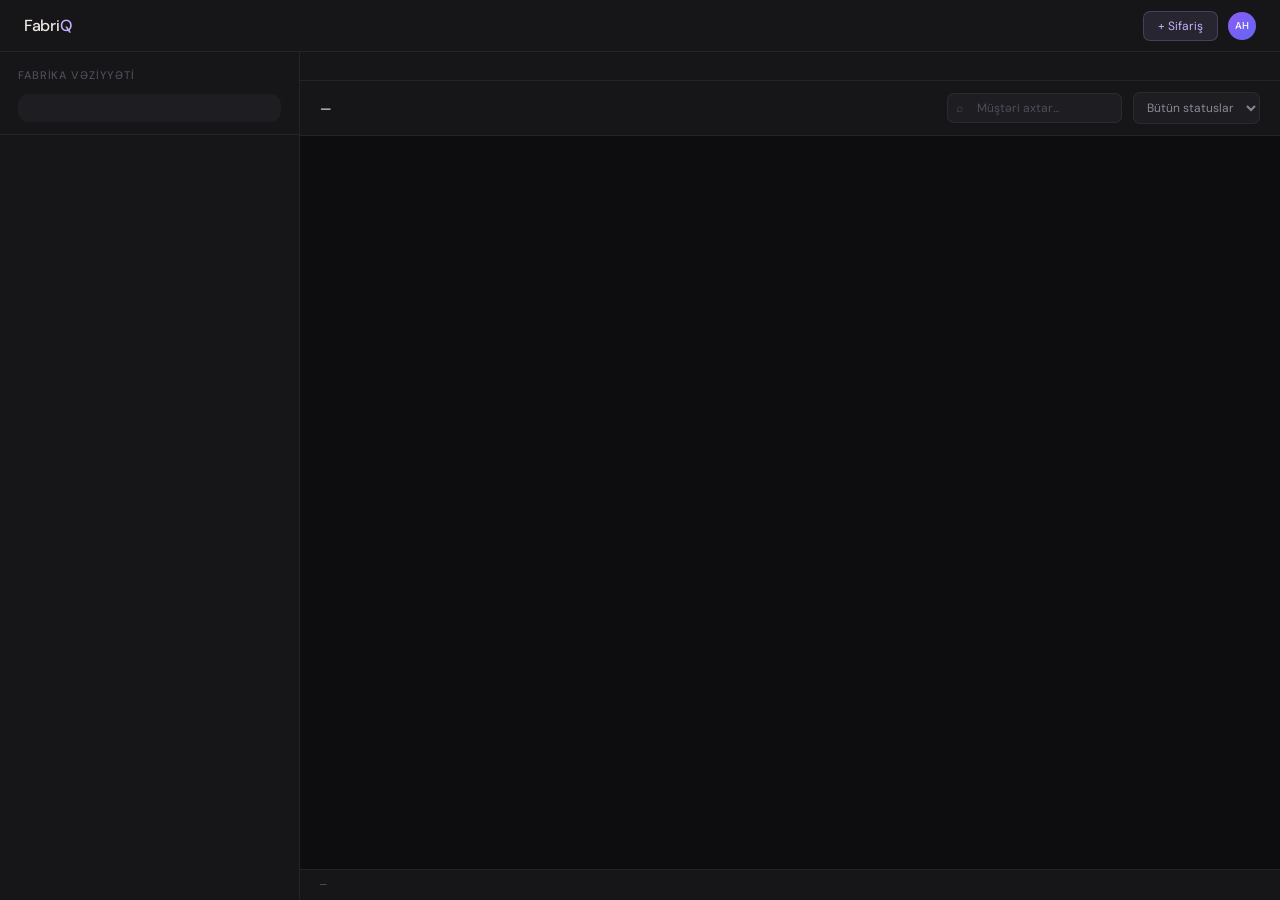
<file: index.html>
<!DOCTYPE html>
<html lang="az">
<head>
<meta charset="UTF-8">
<meta name="viewport" content="width=device-width, initial-scale=1.0">
<title>FabriQ — İstehsal İdarəetməsi</title>
<link href="https://fonts.googleapis.com/css2?family=DM+Sans:opsz,wght@9..40,300;9..40,400;9..40,500&family=DM+Mono:wght@400;500&display=swap" rel="stylesheet">
<style>
:root{
  --bg:#0d0d0f; --s1:#161618; --s2:#1e1e22; --s3:#26262c;
  --b1:rgba(255,255,255,.06); --b2:rgba(255,255,255,.11);
  --t1:#eeeae4; --t2:#8b8894; --t3:#4e4c58;
  --acc:#c4b0ff; --acc-bg:rgba(196,176,255,.1);
  --grn:#5ddba8; --grn-bg:rgba(93,219,168,.1);
  --amb:#f5c842; --amb-bg:rgba(245,200,66,.1);
  --red:#f06b6b; --red-bg:rgba(240,107,107,.1);
  --blu:#5badf0; --blu-bg:rgba(91,173,240,.1);
  --f:'DM Sans',sans-serif; --m:'DM Mono',monospace;
}
*,*::before,*::after{box-sizing:border-box;margin:0;padding:0}
html,body{height:100%;overflow:hidden}
body{font-family:var(--f);background:var(--bg);color:var(--t1);display:flex;flex-direction:column}

/* ── TOP NAV ── */
.topnav{background:var(--s1);border-bottom:1px solid var(--b1);padding:0 24px;display:flex;align-items:center;gap:0;flex-shrink:0;height:52px}
.logo-n{font-size:16px;font-weight:500;letter-spacing:-.3px;margin-right:24px;flex-shrink:0}
.logo-n em{font-style:normal;color:var(--acc)}
.nav-tabs{display:flex;align-items:stretch;gap:0;flex:1}
.ntab{display:flex;align-items:center;gap:8px;padding:0 18px;height:52px;cursor:pointer;font-size:13px;color:var(--t3);border-bottom:2px solid transparent;transition:all .13s;white-space:nowrap;user-select:none;flex-shrink:0}
.ntab:hover{color:var(--t2)}
.ntab.active{color:var(--t1);border-bottom-color:var(--c,var(--acc))}
.ntab-pip{width:8px;height:8px;border-radius:50%;flex-shrink:0}
.ntab-badge{font-family:var(--m);font-size:10px;padding:1px 6px;border-radius:4px;background:var(--s3);color:var(--t3);transition:all .13s}
.ntab.active .ntab-badge{color:var(--c,var(--acc));background:color-mix(in srgb,var(--c,var(--acc)) 15%,transparent)}
.nav-right{display:flex;align-items:center;gap:10px;margin-left:auto;flex-shrink:0}
.btn{display:flex;align-items:center;gap:6px;padding:6px 14px;border-radius:7px;font-size:12px;font-family:var(--f);cursor:pointer;border:1px solid var(--b2);background:transparent;color:var(--t2);white-space:nowrap;transition:all .13s}
.btn:hover{background:var(--s2);color:var(--t1)}
.btn:active{transform:scale(.97)}
.btn-a{background:var(--acc-bg);border-color:rgba(196,176,255,.2);color:var(--acc)}
.btn-a:hover{background:rgba(196,176,255,.17)}
.u-av{width:28px;height:28px;border-radius:50%;background:linear-gradient(135deg,#8b5cf6,#6366f1);display:flex;align-items:center;justify-content:center;font-size:10px;font-weight:500;color:#fff;cursor:pointer;flex-shrink:0}

/* ── BODY LAYOUT ── */
.app-body{flex:1;display:flex;overflow:hidden}

/* ── LEFT PANEL ── */
.left{width:300px;flex-shrink:0;background:var(--s1);border-right:1px solid var(--b1);display:flex;flex-direction:column;overflow:hidden}
.left-hdr{padding:16px 18px 12px;border-bottom:1px solid var(--b1);flex-shrink:0}
.left-title{font-size:11px;font-weight:500;letter-spacing:.08em;text-transform:uppercase;color:var(--t3);margin-bottom:12px}

/* Fabrika ümumi doluluq */
.factory-card{background:var(--s2);border-radius:11px;padding:14px 16px;margin-bottom:0}
.fc-top{display:flex;align-items:center;justify-content:space-between;margin-bottom:10px}
.fc-label{font-size:12px;font-weight:500;color:var(--t1)}
.fc-pct{font-family:var(--m);font-size:22px;font-weight:500;line-height:1}
.fc-bar-bg{height:6px;border-radius:4px;background:var(--s3);margin-bottom:8px;overflow:hidden}
.fc-bar{height:100%;border-radius:4px;transition:width .7s cubic-bezier(.4,0,.2,1)}
.fc-subs{display:flex;gap:12px}
.fc-sub{font-size:10px;color:var(--t3);display:flex;align-items:center;gap:4px}
.fc-sub-dot{width:6px;height:6px;border-radius:50%;flex-shrink:0}

/* Sektor listesi */
.sector-list{flex:1;overflow-y:auto;padding:12px}
.sector-list::-webkit-scrollbar{width:3px}
.sector-list::-webkit-scrollbar-thumb{background:var(--s3);border-radius:2px}

.sec-card{background:var(--s2);border:1px solid var(--b1);border-radius:11px;padding:14px 15px;margin-bottom:8px;cursor:pointer;transition:all .15s;position:relative;overflow:hidden}
.sec-card::before{content:'';position:absolute;left:0;top:0;bottom:0;width:3px;background:var(--c,var(--acc));opacity:0;transition:opacity .15s;border-radius:3px 0 0 3px}
.sec-card:hover{border-color:var(--b2);background:var(--s3)}
.sec-card:hover::before{opacity:.5}
.sec-card.active{border-color:color-mix(in srgb,var(--c,var(--acc)) 40%,var(--b1));background:color-mix(in srgb,var(--c,var(--acc)) 6%,var(--s2))}
.sec-card.active::before{opacity:1}
.sc-top{display:flex;align-items:center;gap:11px;margin-bottom:11px}
.sc-icon{width:36px;height:36px;border-radius:9px;display:flex;align-items:center;justify-content:center;font-size:16px;flex-shrink:0}
.sc-info{flex:1;min-width:0}
.sc-name{font-size:13px;font-weight:500;color:var(--t1)}
.sc-orders{font-size:11px;color:var(--t3);margin-top:2px}
.sc-pct-big{font-family:var(--m);font-size:18px;font-weight:500;line-height:1;flex-shrink:0}
.sc-bar-bg{height:4px;border-radius:3px;background:var(--s3);margin-bottom:7px;overflow:hidden}
.sc-bar{height:100%;border-radius:3px;transition:width .6s cubic-bezier(.4,0,.2,1)}
.sc-tags{display:flex;gap:6px;flex-wrap:wrap}
.sc-tag{font-size:10px;padding:2px 7px;border-radius:4px;background:var(--s3);color:var(--t3);font-family:var(--m)}

/* ── RIGHT PANEL ── */
.right{flex:1;display:flex;flex-direction:column;overflow:hidden;min-width:0}

/* Etap kartları */
.etap-strip{background:var(--s1);border-bottom:1px solid var(--b1);padding:14px 20px;flex-shrink:0;overflow-x:auto}
.etap-strip::-webkit-scrollbar{height:0}
.etap-row{display:flex;gap:9px;min-width:max-content}
.e-card{background:var(--s2);border:1px solid var(--b1);border-radius:10px;padding:12px 15px;width:148px;flex-shrink:0;cursor:pointer;transition:all .15s;position:relative;overflow:hidden}
.e-card::before{content:'';position:absolute;top:0;left:0;right:0;height:2px;background:var(--c,var(--acc));opacity:0;transition:opacity .15s}
.e-card:hover{border-color:var(--b2);background:var(--s3)}
.e-card:hover::before{opacity:.5}
.e-card.on{border-color:color-mix(in srgb,var(--c,var(--acc)) 50%,var(--b1));background:color-mix(in srgb,var(--c,var(--acc)) 8%,var(--s2))}
.e-card.on::before{opacity:1}
.ec-top{display:flex;align-items:center;justify-content:space-between;margin-bottom:9px}
.ec-nm{font-size:11.5px;font-weight:500;color:var(--t1)}
.ec-cnt{font-family:var(--m);font-size:10px;padding:2px 6px;border-radius:4px;background:var(--s3);color:var(--t3)}
.e-card.on .ec-cnt{background:color-mix(in srgb,var(--c,var(--acc)) 20%,transparent);color:var(--c,var(--acc))}
.ec-bar-bg{height:4px;border-radius:3px;background:var(--s3);margin-bottom:8px;overflow:hidden}
.ec-bar{height:100%;border-radius:3px;transition:width .6s cubic-bezier(.4,0,.2,1)}
.ec-bot{display:flex;align-items:baseline;justify-content:space-between}
.ec-pct{font-family:var(--m);font-size:16px;font-weight:500;line-height:1}
.ec-st{font-size:9px;text-align:right;line-height:1.4}
.ec-st b{display:block;font-weight:400;font-size:10px;color:var(--t2)}

/* Content header */
.ch{background:var(--s1);border-bottom:1px solid var(--b1);padding:11px 20px;display:flex;align-items:center;gap:11px;flex-shrink:0}
.ch-title{font-size:13px;font-weight:500;flex:1}
.srch{position:relative}
.srch input{background:var(--s2);border:1px solid var(--b1);border-radius:7px;padding:6px 12px 6px 29px;font-size:12px;font-family:var(--f);color:var(--t1);width:175px;outline:none;transition:all .15s}
.srch input:focus{border-color:var(--b2);width:205px}
.srch input::placeholder{color:var(--t3)}
.srch-ic{position:absolute;left:9px;top:50%;transform:translateY(-50%);color:var(--t3);font-size:12px;pointer-events:none}
.sel{background:var(--s2);border:1px solid var(--b1);border-radius:7px;padding:6px 9px;font-size:12px;font-family:var(--f);color:var(--t2);outline:none;cursor:pointer}

/* Company list */
.list-area{flex:1;overflow-y:auto;padding:14px 20px;display:flex;flex-direction:column;gap:9px}
.list-area::-webkit-scrollbar{width:3px}
.list-area::-webkit-scrollbar-thumb{background:var(--s3);border-radius:2px}

.co-card{background:var(--s1);border:1px solid var(--b1);border-radius:11px;overflow:hidden;transition:border-color .15s}
.co-card:hover{border-color:var(--b2)}
.co-card.exp{border-color:var(--b2)}
.co-hdr{display:flex;align-items:center;gap:13px;padding:13px 17px;cursor:pointer;user-select:none;transition:background .13s}
.co-hdr:hover{background:rgba(255,255,255,.018)}
.co-av{width:36px;height:36px;border-radius:9px;flex-shrink:0;display:flex;align-items:center;justify-content:center;font-size:12px;font-weight:500}
.co-info{flex:1;min-width:0}
.co-nm{font-size:13px;font-weight:500}
.co-meta{font-size:11px;color:var(--t3);margin-top:2px;display:flex;gap:8px;flex-wrap:wrap}
.co-pills{display:flex;gap:7px;flex-shrink:0}
.cpill{display:flex;flex-direction:column;align-items:center;padding:4px 9px;border-radius:7px;background:var(--s2);min-width:40px}
.cpill-v{font-family:var(--m);font-size:13px;font-weight:500;line-height:1}
.cpill-l{font-size:9px;color:var(--t3);margin-top:2px}
.co-chev{width:18px;height:18px;color:var(--t3);transition:transform .2s;flex-shrink:0}
.co-card.exp .co-chev{transform:rotate(180deg)}

.co-body{border-top:1px solid var(--b1);max-height:0;overflow:hidden;transition:max-height .3s cubic-bezier(.4,0,.2,1)}
.co-card.exp .co-body{max-height:700px}

.orders-tbl{width:100%;border-collapse:collapse;font-size:12.5px;table-layout:fixed}
.orders-tbl th{background:var(--bg);padding:8px 17px;text-align:left;font-size:9.5px;font-weight:500;letter-spacing:.09em;color:var(--t3);text-transform:uppercase;border-bottom:1px solid var(--b1)}
.orders-tbl td{padding:10px 17px;border-bottom:1px solid var(--b1);vertical-align:middle;overflow:hidden;text-overflow:ellipsis;white-space:nowrap}
.orders-tbl tr:last-child td{border-bottom:none}
.orders-tbl tbody tr{cursor:pointer;transition:background .1s}
.orders-tbl tbody tr:hover{background:rgba(255,255,255,.022)}

.etap-cell{display:flex;flex-direction:column;gap:4px}
.etap-nm{font-size:11.5px;color:var(--t2)}
.mini-segs{display:flex;gap:2px}
.mseg{height:3px;border-radius:2px;background:var(--s3);flex:1}
.mseg.done{background:var(--grn)}
.mseg.cur{background:var(--acc)}

.badge{display:inline-flex;align-items:center;gap:4px;padding:2px 8px;border-radius:5px;font-size:11px;white-space:nowrap}
.bd{width:5px;height:5px;border-radius:50%;flex-shrink:0}
.bg{background:var(--grn-bg);color:var(--grn)}.bg .bd{background:var(--grn)}
.ba{background:var(--amb-bg);color:var(--amb)}.ba .bd{background:var(--amb)}
.br{background:var(--red-bg);color:var(--red)}.br .bd{background:var(--red)}
.bb{background:var(--blu-bg);color:var(--blu)}.bb .bd{background:var(--blu)}
.bx{background:rgba(255,255,255,.05);color:var(--t2)}.bx .bd{background:var(--t3)}

.dead{font-family:var(--m);font-size:11px;color:var(--t2)}
.dead.late{color:var(--red)}

.tbl-ft{background:var(--s1);border-top:1px solid var(--b1);padding:8px 20px;display:flex;align-items:center;justify-content:space-between;flex-shrink:0}
.ft-info{font-family:var(--m);font-size:11px;color:var(--t3)}

.empty-st{text-align:center;padding:50px 0;color:var(--t3);font-size:13px}

/* ── MODAL ── */
.backdrop{display:none;position:fixed;inset:0;background:rgba(0,0,0,.72);z-index:200;align-items:center;justify-content:center}
.backdrop.open{display:flex}
.modal{background:var(--s1);border:1px solid var(--b2);border-radius:14px;width:520px;max-width:95vw;max-height:86vh;overflow-y:auto;animation:mIn .18s cubic-bezier(.34,1.56,.64,1)}
@keyframes mIn{from{opacity:0;transform:scale(.94) translateY(10px)}to{opacity:1;transform:none}}
.modal::-webkit-scrollbar{width:3px}
.modal::-webkit-scrollbar-thumb{background:var(--s3);border-radius:2px}
.m-hdr{padding:19px 22px 15px;border-bottom:1px solid var(--b1);display:flex;align-items:flex-start;justify-content:space-between;gap:12px}
.m-oid{font-family:var(--m);font-size:10px;color:var(--t3);margin-bottom:4px}
.m-ttl{font-size:15px;font-weight:500}
.m-x{background:var(--s2);border:1px solid var(--b1);border-radius:7px;width:30px;height:30px;display:flex;align-items:center;justify-content:center;cursor:pointer;color:var(--t3);font-size:17px;transition:all .13s;flex-shrink:0}
.m-x:hover{background:var(--s3);color:var(--t1)}
.m-body{padding:19px 22px}
.m-grid{display:grid;grid-template-columns:1fr 1fr;gap:10px;margin-bottom:20px}
.d-card{background:var(--s2);border-radius:9px;padding:12px 14px}
.d-card.full{grid-column:1/-1}
.d-k{font-size:9.5px;font-weight:500;letter-spacing:.09em;text-transform:uppercase;color:var(--t3);margin-bottom:5px}
.d-v{font-size:13px;color:var(--t1)}
.d-v.mn{font-family:var(--m);font-size:12px}
.trk-lbl{font-size:9.5px;font-weight:500;letter-spacing:.09em;text-transform:uppercase;color:var(--t3);margin-bottom:14px}
.tracker{display:flex;align-items:flex-start}
.t-step{flex:1;display:flex;flex-direction:column;align-items:center;position:relative}
.t-step:not(:last-child)::after{content:'';position:absolute;top:12px;left:calc(50% + 13px);right:calc(-50% + 13px);height:1px;background:var(--s3)}
.t-step.done:not(:last-child)::after{background:var(--grn)}
.t-circ{width:25px;height:25px;border-radius:50%;z-index:1;border:1px solid var(--b1);background:var(--s3);display:flex;align-items:center;justify-content:center;font-size:9px;font-weight:500;color:var(--t3);position:relative}
.t-step.done .t-circ{background:var(--grn-bg);border-color:var(--grn);color:var(--grn)}
.t-step.cur .t-circ{background:var(--acc-bg);border-color:var(--acc);color:var(--acc);box-shadow:0 0 0 3px rgba(196,176,255,.15)}
.t-lbl{font-size:9px;margin-top:6px;color:var(--t3);text-align:center;max-width:52px;line-height:1.3}
.t-step.done .t-lbl{color:var(--grn)}
.t-step.cur .t-lbl{color:var(--acc);font-weight:500}
.m-ft{padding:13px 22px;border-top:1px solid var(--b1);display:flex;gap:8px;justify-content:flex-end}
</style>
</head>
<body>

<!-- TOP NAV -->
<div class="topnav">
  <div class="logo-n">Fabri<em>Q</em></div>
  <div class="nav-tabs" id="nav-tabs"></div>
  <div class="nav-right">
    <button class="btn btn-a">+ Sifariş</button>
    <div class="u-av" title="Anar Həsənov">AH</div>
  </div>
</div>

<!-- BODY -->
<div class="app-body">

  <!-- LEFT: fabrika + sektor panel -->
  <div class="left">
    <div class="left-hdr">
      <div class="left-title">Fabrika vəziyyəti</div>
      <div class="factory-card" id="factory-card"></div>
    </div>
    <div class="sector-list" id="sector-list"></div>
  </div>

  <!-- RIGHT: etaplar + sifarişlər -->
  <div class="right">
    <div class="etap-strip">
      <div class="etap-row" id="etap-row"></div>
    </div>
    <div class="ch">
      <span class="ch-title" id="ch-title">—</span>
      <div class="srch">
        <span class="srch-ic">⌕</span>
        <input id="q" placeholder="Müştəri axtar..." oninput="render()">
      </div>
      <select class="sel" id="fst" onchange="render()">
        <option value="">Bütün statuslar</option>
        <option>Davam edir</option>
        <option>Gecikmiş</option>
        <option>Tamamlandı</option>
        <option>Gözləyir</option>
      </select>
    </div>
    <div class="list-area" id="list-area"></div>
    <div class="tbl-ft">
      <span class="ft-info" id="ft-info">—</span>
    </div>
  </div>
</div>

<!-- MODAL -->
<div class="backdrop" id="bd" onclick="closeMod(event)">
  <div class="modal" onclick="event.stopPropagation()">
    <div class="m-hdr">
      <div>
        <div class="m-oid" id="m-oid"></div>
        <div class="m-ttl" id="m-ttl"></div>
      </div>
      <button class="m-x" onclick="closeMod()">×</button>
    </div>
    <div class="m-body">
      <div class="m-grid" id="m-grid"></div>
      <div class="trk-lbl">İstehsal gedişatı</div>
      <div class="tracker" id="m-tracker"></div>
    </div>
    <div class="m-ft">
      <button class="btn" onclick="closeMod()">Bağla</button>
      <button class="btn btn-a">Redaktə et</button>
    </div>
  </div>
</div>

<script>
/* ══════════════════════════════════════
   DATA
══════════════════════════════════════ */
let SEKTORLAR = [];
let COMPANIES = [];
let ORDERS = [];

async function loadData() {
  try {
    const res = await fetch('http://127.0.0.1:8000/api/dashboardData');
    const data = await res.json();
    
    SEKTORLAR = data.sectors.map(s => ({
        id: s.id,
        name: s.name,
        icon: s.icon,
        color: s.color_hex,
        etaplar: s.stages.sort((a,b)=>a.order_index-b.order_index).map(st => ({
            id: st.id,
            name: st.name,
            cap: st.capacity
        }))
    }));
    
    COMPANIES = data.companies.map(c => ({
        id: c.id,
        name: c.name,
        short: c.short_name,
        bg: c.bg_color,
        c: c.text_color
    }));
    
    ORDERS = data.orders.map(o => ({
        id: o.id,
        sec: o.sector_id,
        co: o.company_id,
        cesid: o.product_type,
        miqdar: o.quantity,
        etapIdx: o.stage_index,
        status: o.status,
        tarix: o.deadline,
        reng: o.color,
        notes: o.notes
    }));
    
    // Set activeSec to the first sector if available
    if(SEKTORLAR.length > 0) activeSec = SEKTORLAR[0].id;
    
    // Re-render everything
    renderFactory();
    renderNavTabs();
    renderSectorList();
    renderEtapRow();
    render();
  } catch (error) {
    console.error("Failed to load dashboard data:", error);
  }
}

/* ══════════════════════════════════════
   STATE
══════════════════════════════════════ */
let activeSec = 'corab';
let activeEtap = null;
let expanded = new Set();

/* ══════════════════════════════════════
   HELPERS
══════════════════════════════════════ */
function getSector(id){ return SEKTORLAR.find(s=>s.id===id); }
function getCompany(id){ return COMPANIES.find(c=>c.id===id); }
function getOrder(id){ return ORDERS.find(o=>o.id===id); }

function secOrders(secId){ return ORDERS.filter(o=>o.sec===secId); }

function secDolluq(secId){
  const sec = getSector(secId);
  const orders = secOrders(secId);
  let total = 0, cap = 0;
  sec.etaplar.forEach((e, ei) => {
    const cnt = orders.filter(o=>o.etapIdx===ei).length;
    total += Math.min(cnt / e.cap, 1);
    cap++;
  });
  return Math.round((total / cap) * 100);
}

function fabrikaDolluq(){
  let sum = 0;
  SEKTORLAR.forEach(s => sum += secDolluq(s.id));
  return Math.round(sum / SEKTORLAR.length);
}

function dolluqLabel(pct){
  if(pct>=90) return `<span style="font-size:9px;color:var(--red);font-family:var(--m)">Dolu</span>`;
  if(pct>=70) return `<span style="font-size:9px;color:var(--amb);font-family:var(--m)">Yük var</span>`;
  return `<span style="font-size:9px;color:var(--grn);font-family:var(--m)">Optimal</span>`;
}

function dolluqColor(pct){
  if(pct>=90) return 'var(--red)';
  if(pct>=70) return 'var(--amb)';
  return 'var(--grn)';
}

function statusClass(s){
  return {
    'Davam edir':'bb','Gecikmiş':'br','Tamamlandı':'bg','Gözləyir':'ba'
  }[s]||'bx';
}

/* ══════════════════════════════════════
   RENDER — FACTORY CARD
══════════════════════════════════════ */
function renderFactory(){
  const pct = fabrikaDolluq();
  const color = dolluqColor(pct);
  const subItems = SEKTORLAR.map(s=>{
    const sp = secDolluq(s.id);
    return `<div class="fc-sub">
      <div class="fc-sub-dot" style="background:${s.color}"></div>
      <span>${s.name}: <b style="color:${dolluqColor(sp)}">${sp}%</b></span>
    </div>`;
  }).join('');

  document.getElementById('factory-card').innerHTML = `
    <div class="fc-top">
      <span class="fc-label">Fabrika Doluluğu</span>
      <span class="fc-pct" style="color:${color}">${pct}%</span>
    </div>
    <div class="fc-bar-bg"><div class="fc-bar" style="width:${pct}%;background:${color}"></div></div>
    <div class="fc-subs">${subItems}</div>`;
}

/* ══════════════════════════════════════
   RENDER — NAV TABS
══════════════════════════════════════ */
function renderNavTabs(){
  const tabs = document.getElementById('nav-tabs');
  tabs.innerHTML = SEKTORLAR.map(s=>{
    const pct = secDolluq(s.id);
    const cnt = secOrders(s.id).length;
    const isActive = s.id === activeSec;
    return `<div class="ntab ${isActive?'active':''}" style="--c:${s.color}" onclick="switchSec('${s.id}')">
      <span class="ntab-pip" style="background:${s.color}"></span>
      ${s.name}
      <span class="ntab-badge" style="--c:${s.color}">${pct}% · ${cnt}</span>
    </div>`;
  }).join('');
}

/* ══════════════════════════════════════
   RENDER — SEKTOR LIST (sol panel)
══════════════════════════════════════ */
function renderSectorList(){
  const list = document.getElementById('sector-list');
  list.innerHTML = SEKTORLAR.map(s=>{
    const pct = secDolluq(s.id);
    const ords = secOrders(s.id);
    const color = dolluqColor(pct);
    const isActive = s.id === activeSec;
    const tags = s.etaplar.map(e=>{
      const cnt = ords.filter((_,i)=>ORDERS.filter(o=>o.sec===s.id)[0] && true).length;
      return `<span class="sc-tag">${e.name}</span>`;
    }).slice(0,3).join('') + (s.etaplar.length>3?`<span class="sc-tag">+${s.etaplar.length-3}</span>`:'');
    return `<div class="sec-card ${isActive?'active':''}" style="--c:${s.color}" onclick="switchSec('${s.id}')">
      <div class="sc-top">
        <div class="sc-icon" style="background:color-mix(in srgb,${s.color} 15%,var(--s3))">${s.icon}</div>
        <div class="sc-info">
          <div class="sc-name">${s.name}</div>
          <div class="sc-orders">${ords.length} sifariş · ${s.etaplar.length} etap</div>
        </div>
        <span class="sc-pct-big" style="color:${color}">${pct}%</span>
      </div>
      <div class="sc-bar-bg"><div class="sc-bar" style="width:${pct}%;background:${s.color}"></div></div>
      <div class="sc-tags">${tags}</div>
    </div>`;
  }).join('');
}

/* ══════════════════════════════════════
   RENDER — ETAP KARTLARI (üst sağ)
══════════════════════════════════════ */
function renderEtapRow(){
  const sec = getSector(activeSec);
  const ords = secOrders(activeSec);
  const row = document.getElementById('etap-row');

  // Hamısı kartı
  let html = `<div class="e-card ${activeEtap===null?'on':''}" style="--c:${sec.color}" onclick="switchEtap(null)">
    <div class="ec-top"><span class="ec-nm">Hamısı</span><span class="ec-cnt">${ords.length}</span></div>
    <div class="ec-bar-bg"><div class="ec-bar" style="width:100%;background:${sec.color}"></div></div>
    <div class="ec-bot"><span class="ec-pct" style="font-size:13px;color:var(--t2)">Bütün</span><span class="ec-st">etaplar</span></div>
  </div>`;

  sec.etaplar.forEach((e,ei)=>{
    const cnt = ords.filter(o=>o.etapIdx===ei).length;
    const pct = Math.round(cnt/e.cap*100);
    const capped = Math.min(pct,100);
    const barBg = pct>100?'var(--red)':sec.color;
    const isOn = activeEtap===e.id;
    html += `<div class="e-card ${isOn?'on':''}" style="--c:${sec.color}" onclick="switchEtap('${e.id}')">
      <div class="ec-top"><span class="ec-nm">${e.name}</span><span class="ec-cnt">${cnt}/${e.cap}</span></div>
      <div class="ec-bar-bg"><div class="ec-bar" style="width:${capped}%;background:${barBg}"></div></div>
      <div class="ec-bot">
        <span class="ec-pct" style="color:${dolluqColor(pct)}">${pct}%</span>
        <span class="ec-st">${dolluqLabel(pct)}<b>${cnt} sif.</b></span>
      </div>
    </div>`;
  });
  row.innerHTML = html;
}

/* ══════════════════════════════════════
   RENDER — ŞİRKƏT LİSTİ (sağ aşağı)
══════════════════════════════════════ */
function render(){
  const sec = getSector(activeSec);
  const q = document.getElementById('q').value.toLowerCase();
  const st = document.getElementById('fst').value;

  let ords = secOrders(activeSec);
  if(activeEtap !== null){
    const ei = sec.etaplar.findIndex(e=>e.id===activeEtap);
    ords = ords.filter(o=>o.etapIdx===ei);
  }
  if(st) ords = ords.filter(o=>o.status===st);

  const cos = COMPANIES.filter(co=>{
    const mine = ords.filter(o=>o.co===co.id);
    if(!mine.length) return false;
    if(q && !co.name.toLowerCase().includes(q)) return false;
    return true;
  });

  const etapNm = activeEtap ? sec.etaplar.find(e=>e.id===activeEtap)?.name + ' — ' : '';
  document.getElementById('ch-title').textContent = `${sec.name} · ${etapNm}Müştərilər`;
  document.getElementById('ft-info').textContent = `${cos.length} müştəri · ${ords.length} sifariş`;

  const area = document.getElementById('list-area');
  if(!cos.length){ area.innerHTML='<div class="empty-st">Sifariş tapılmadı</div>'; return; }

  area.innerHTML = '';
  cos.forEach(co=>{
    const mine = ords.filter(o=>o.co===co.id);
    const late = mine.filter(o=>o.status==='Gecikmiş').length;
    const done = mine.filter(o=>o.status==='Tamamlandı').length;
    const act  = mine.filter(o=>o.status==='Davam edir').length;
    const wait = mine.filter(o=>o.status==='Gözləyir').length;

    const dotRow = [
      late ? `<span style="color:var(--red)">${late} gecikmiş</span>` : '',
      act  ? `<span style="color:var(--t2)">${act} davam edir</span>` : '',
      wait ? `<span style="color:var(--amb)">${wait} gözləyir</span>` : '',
      done ? `<span style="color:var(--grn)">${done} hazır</span>` : '',
    ].filter(Boolean).join('<span style="color:var(--t3)"> · </span>');

    const pills = [
      {v:mine.length, l:'sifariş', c:'var(--acc)'},
      {v:late, l:'gecikmiş', c:late?'var(--red)':'var(--t3)'},
      {v:done, l:'hazır', c:done?'var(--grn)':'var(--t3)'},
    ].map(p=>`<div class="cpill"><span class="cpill-v" style="color:${p.c}">${p.v}</span><span class="cpill-l">${p.l}</span></div>`).join('');

    const isExp = expanded.has(co.id+activeSec);
    const rows = mine.map(o=>{
      const segs = sec.etaplar.map((_,si)=>{
        const cls = si<o.etapIdx?'done':si===o.etapIdx?'cur':'';
        return `<div class="mseg ${cls}" title="${sec.etaplar[si].name}"></div>`;
      }).join('');
      return `<tr onclick="openMod('${o.id}')">
        <td style="width:90px"><span style="font-family:var(--m);font-size:10.5px;color:var(--t3)">${o.id}</span></td>
        <td><span style="display:inline-flex;align-items:center;gap:6px"><span style="width:8px;height:8px;border-radius:50%;background:${o.reng};display:inline-block;flex-shrink:0"></span>${o.cesid}</span></td>
        <td style="width:85px"><span style="font-family:var(--m);font-size:11px">${o.miqdar}</span></td>
        <td style="width:155px"><div class="etap-cell"><span class="etap-nm">${sec.etaplar[o.etapIdx].name}</span><div class="mini-segs">${segs}</div></div></td>
        <td style="width:105px"><span class="badge ${statusClass(o.status)}"><span class="bd"></span>${o.status}</span></td>
        <td style="width:80px"><span class="dead ${o.status==='Gecikmiş'?'late':''}">${o.tarix}</span></td>
      </tr>`;
    }).join('');

    const card = document.createElement('div');
    card.className = 'co-card' + (isExp?' exp':'');
    card.innerHTML = `
      <div class="co-hdr" onclick="toggleCo('${co.id+activeSec}')">
        <div class="co-av" style="background:${co.bg};color:${co.c}">${co.short}</div>
        <div class="co-info">
          <div class="co-nm">${co.name}</div>
          <div class="co-meta">${dotRow}</div>
        </div>
        <div class="co-pills">${pills}</div>
        <svg class="co-chev" viewBox="0 0 20 20" fill="none" stroke="currentColor" stroke-width="1.5"><path d="M5 8l5 5 5-5"/></svg>
      </div>
      <div class="co-body">
        <table class="orders-tbl">
          <thead><tr>
            <th>Sifariş №</th><th>Çeşid</th><th>Miqdar</th>
            <th>Cari etap</th><th>Status</th><th>Son tarix</th>
          </tr></thead>
          <tbody>${rows}</tbody>
        </table>
      </div>`;
    area.appendChild(card);
  });
}

/* ══════════════════════════════════════
   MODAL
══════════════════════════════════════ */
function openMod(id){
  const o = getOrder(id);
  const co = getCompany(o.co);
  const sec = getSector(o.sec);

  document.getElementById('m-oid').textContent = o.id + ' · ' + sec.name + ' sektoru';
  document.getElementById('m-ttl').innerHTML = `
    <div style="display:flex;align-items:center;gap:10px;margin-top:3px">
      <div style="width:32px;height:32px;border-radius:8px;background:${co.bg};color:${co.c};display:flex;align-items:center;justify-content:center;font-size:11px;font-weight:500;flex-shrink:0">${co.short}</div>
      <div>
        <div style="font-size:15px;font-weight:500">${co.name}</div>
        <div style="font-size:12px;color:var(--t2);margin-top:1px;display:flex;align-items:center;gap:5px">
          <span style="width:8px;height:8px;border-radius:50%;background:${o.reng};display:inline-block"></span>${o.cesid}
        </div>
      </div>
    </div>`;

  document.getElementById('m-grid').innerHTML = `
    <div class="d-card"><div class="d-k">Miqdar</div><div class="d-v mn">${o.miqdar}</div></div>
    <div class="d-card"><div class="d-k">Son tarix</div><div class="d-v mn" style="${o.status==='Gecikmiş'?'color:var(--red)':''}">${o.tarix}</div></div>
    <div class="d-card"><div class="d-k">Status</div><div class="d-v"><span class="badge ${statusClass(o.status)}"><span class="bd"></span>${o.status}</span></div></div>
    <div class="d-card"><div class="d-k">Sektor</div><div class="d-v" style="display:flex;align-items:center;gap:6px"><span style="font-size:14px">${sec.icon}</span>${sec.name}</div></div>
    <div class="d-card full"><div class="d-k">Qeydlər</div><div class="d-v" style="color:var(--t2);line-height:1.6">${o.notes}</div></div>`;

  document.getElementById('m-tracker').innerHTML = sec.etaplar.map((e,i)=>{
    const cls = i<o.etapIdx?'done':i===o.etapIdx?'cur':'';
    const sym = i<o.etapIdx?'✓':i===o.etapIdx?'●':i+1;
    return `<div class="t-step ${cls}"><div class="t-circ">${sym}</div><div class="t-lbl">${e.name}</div></div>`;
  }).join('');

  document.getElementById('bd').classList.add('open');
}

function closeMod(e){
  if(e && e.target.id!=='bd') return;
  document.getElementById('bd').classList.remove('open');
}

/* ══════════════════════════════════════
   STATE ACTIONS
══════════════════════════════════════ */
function switchSec(id){
  activeSec = id;
  activeEtap = null;
  renderNavTabs();
  renderSectorList();
  renderEtapRow();
  render();
}

function switchEtap(id){
  activeEtap = id;
  renderEtapRow();
  render();
}

function toggleCo(key){
  expanded.has(key) ? expanded.delete(key) : expanded.add(key);
  render();
}

/* ══════════════════════════════════════
   INIT
══════════════════════════════════════ */
loadData();

</script>
</body>
</html>
</file>
